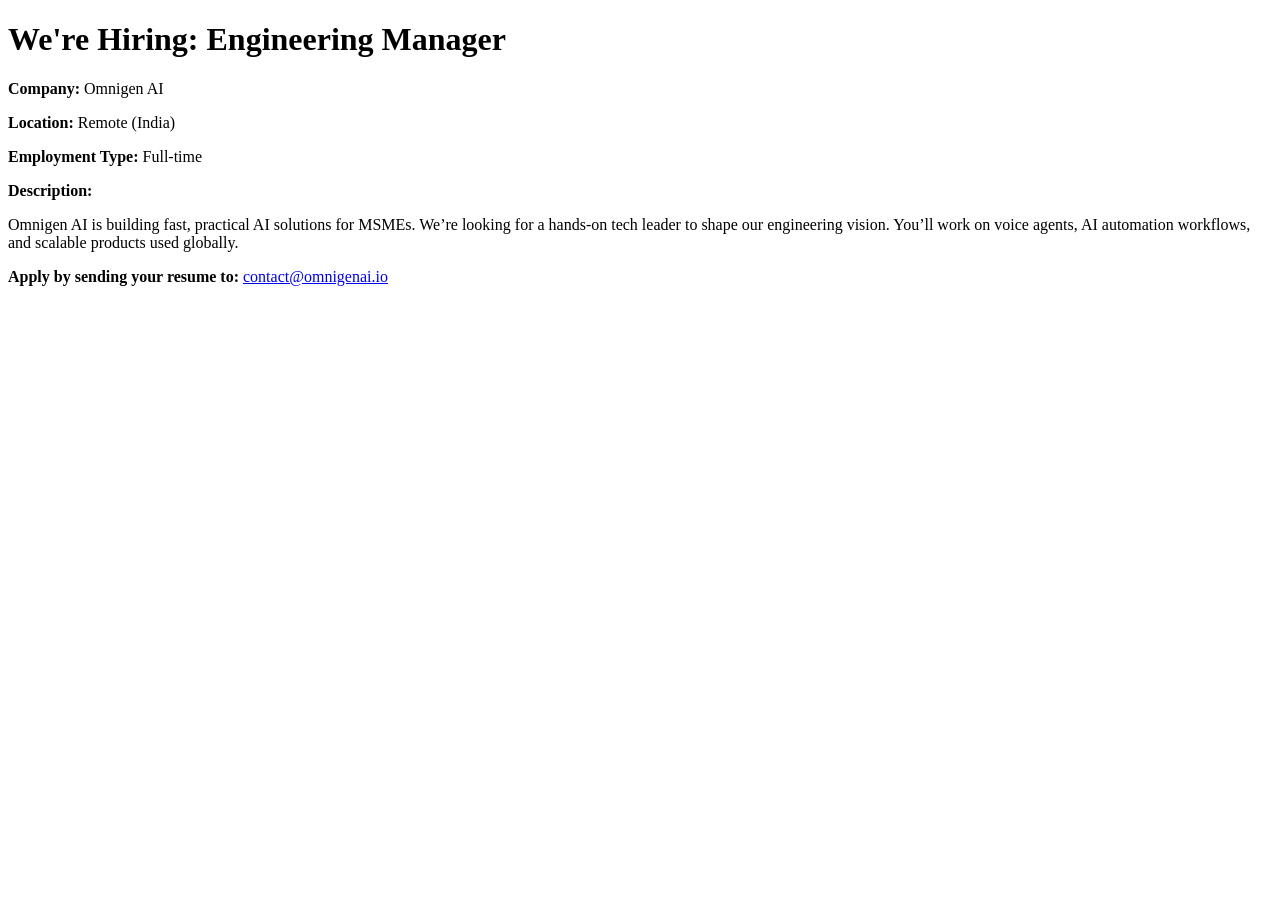
<file: public/engineering-manager.html>
<!DOCTYPE html>
<html lang="en">
<head>
  <meta charset="UTF-8" />
  <meta name="viewport" content="width=device-width, initial-scale=1.0" />
  <title>Hiring: Engineering Manager | Omnigen AI</title>

  <!-- JobPosting Structured Data -->
  <script type="application/ld+json">
  {
    "@context": "https://schema.org/",
    "@type": "JobPosting",
    "title": "Engineering Manager",
    "description": "Omnigen AI is hiring an Engineering Manager to lead development of scalable AI tools for MSMEs. If you're passionate about AI, APIs, automation and want to lead impactful projects, apply now!",
    "datePosted": "2024-05-01",
    "employmentType": "Full-time",
    "hiringOrganization": {
      "@type": "Organization",
      "name": "Omnigen AI",
      "sameAs": "https://www.omnigenai.io",
      "logo": "https://www.omnigenai.io/logo.png"
    },
    "jobLocation": {
      "@type": "Place",
      "address": {
        "addressLocality": "Remote",
        "addressCountry": "IN"
      }
    },
    "applicantLocationRequirements": {
      "@type": "Country",
      "name": "India"
    },
    "directApply": true
  }
  </script>
</head>
<body>
  <h1>We're Hiring: Engineering Manager</h1>
  <p><strong>Company:</strong> Omnigen AI</p>
  <p><strong>Location:</strong> Remote (India)</p>
  <p><strong>Employment Type:</strong> Full-time</p>
  <p><strong>Description:</strong></p>
  <p>Omnigen AI is building fast, practical AI solutions for MSMEs. We’re looking for a hands-on tech leader to shape our engineering vision. You’ll work on voice agents, AI automation workflows, and scalable products used globally.</p>
  <p><strong>Apply by sending your resume to:</strong> <a href="mailto:contact@omnigenai.io">contact@omnigenai.io</a></p>
</body>
</html>
</file>
